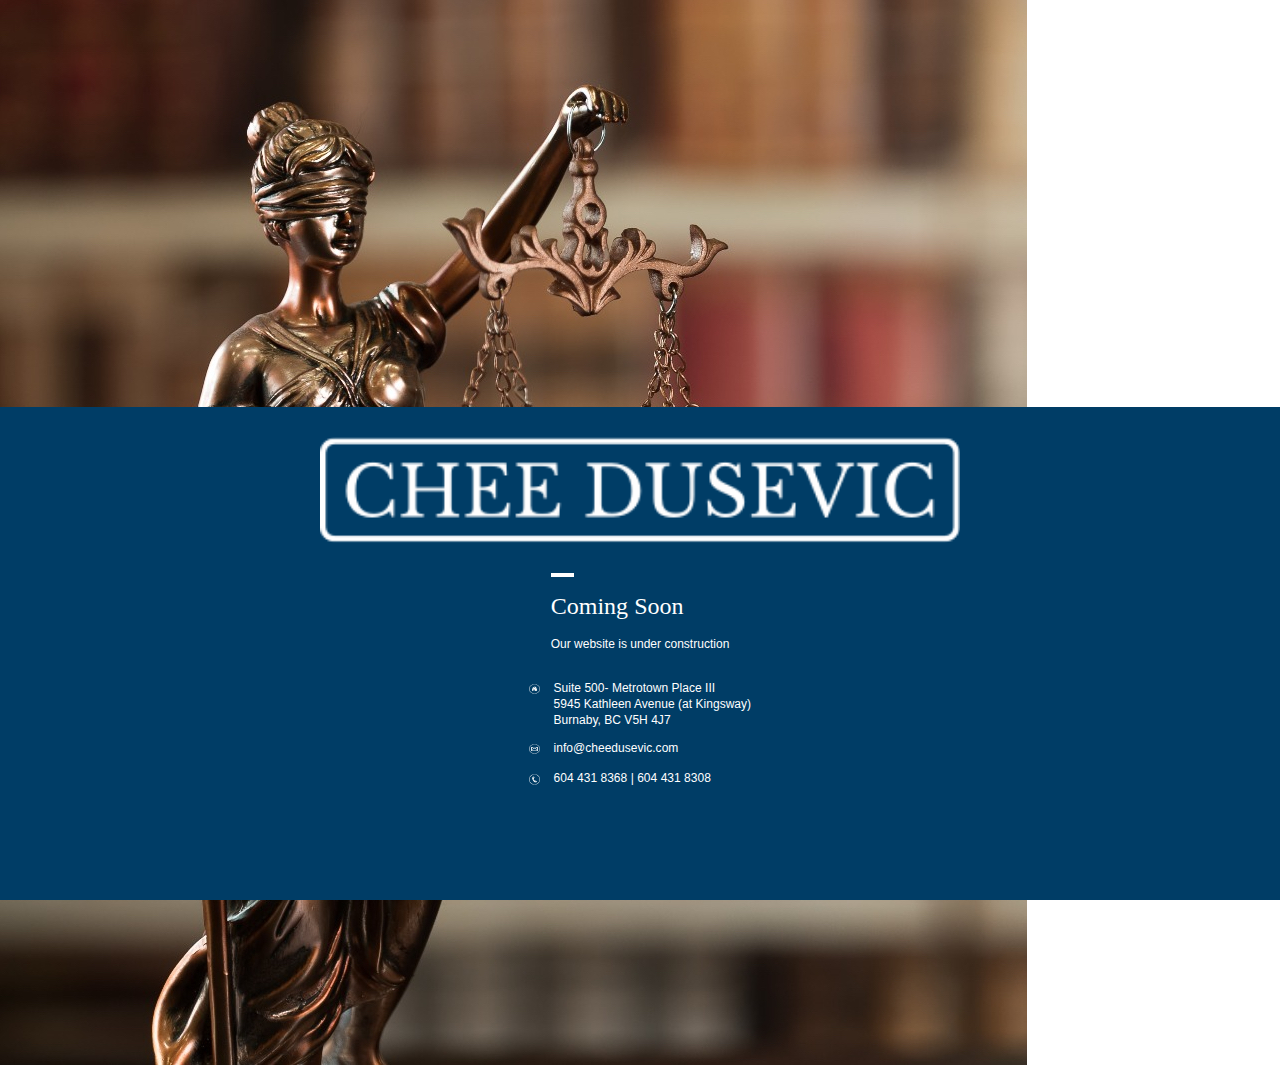
<file: mobile-page.html>
<html>

<style>
    @media screen and (min-height:700px) {}
    @media screen and (min-height:895px) {}
</style>

<head>
    <title>Chee Dusevic - Under Construction</title>
    <link rel="stylesheet" type="text/css" href="css/mobile_style.css">
    <meta content="width=device-width, initial-scale=1" name="viewport" />
    <link href="https://fonts.googleapis.com/css?family=Lora" rel="stylesheet">
</head>

<body class=background_image>
	<img class=background_image src="images/background_image_mobile.jpg">
    <div id="footer">
    	<div class="information-container">
	        <div class="information">
	            <div id="logo"><img src="images/logo.png"></div>
	            <div id="subtext">
	            	<img class="line" src="images/line.png">
	            	<div class="title">Coming Soon</div>
	            	<div class="subtitle">Our website is under construction</div>
	            </div>
	            <br>
	            <div id="contact">
	            	<div class="info-section"><img class="icon" src="images/address_icon.png"><span class='info-text'>Suite 500- Metrotown Place III<br>
	                <br>
	                5945 Kathleen Avenue (at Kingsway)<br>
	                <br>
	                Burnaby, BC V5H 4J7</span></div>
	            	<div class="info-section"><img class="icon" src="images/mail_icon.png"><span class="info-text">info@cheedusevic.com</span></div>
	            	<div class="info-section"><img class="icon" src="images/phone_icon.png"><span class="info-text">604 431 8368     |     604 431 8308</span></div>
	            </div>
	        </div>
    	</div>
    </div>
</body>

</html>
</file>
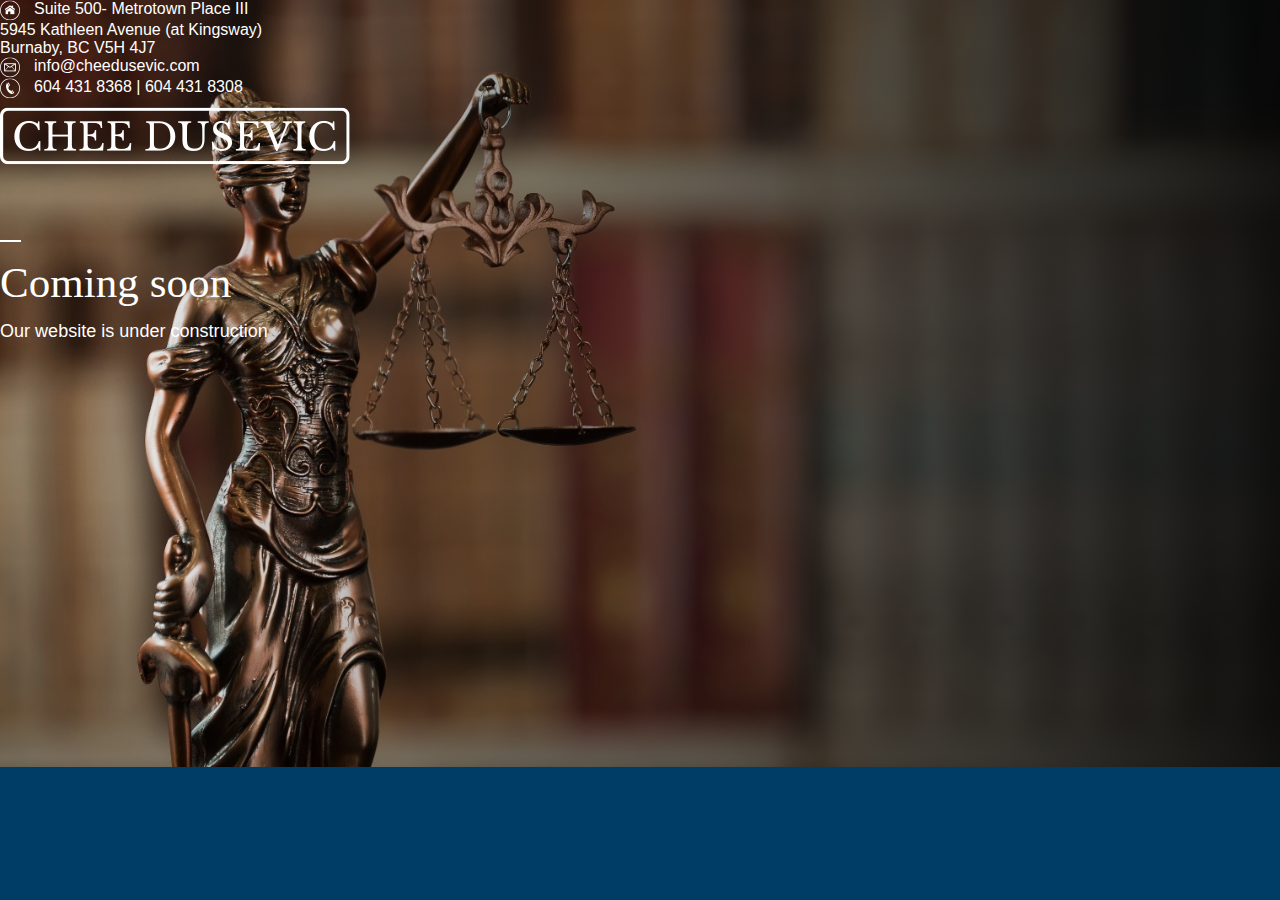
<file: under_construction_page.html>
<html>

<head>
    <title>Chee Dusevic - Under Construction</title>
    <link rel="stylesheet" type="text/css" href="css/style.css">
</head>

<body>
    <div id="content">
        <div id="logo"><img src="images/logo.png"></div>
        <div id="subtext">
        	<img src="/images/line.png">
        	<div class="title">Coming soon</div>
        	<div class="subtitle">Our website is under construction</div>
        </div>
        <div id="information">
        	<div class="address"><img class="icon" src="images/address_icon.png">Suite 500- Metrotown Place III<br>
            5945 Kathleen Avenue (at Kingsway)<br>
            Burnaby, BC V5H 4J7</div>
        	<div class="mail"><img class="icon" src="images/mail_icon.png">info@cheedusevic.com</div>
        	<span class="number"><img class="icon" src="images/phone_icon.png">604 431 8368     |     604 431 8308</span>
        </div>
    </div>
    <div id="footer">
    </div>
</body>

</html>
</file>
<file: css/mobile_style.css>
a[href^=tel] { 
	color: inherit !important;
	text-decoration: none !important;
}

div, body {
	margin: 0;
	font-family: 'Arial', 'Helvetica', 'sans-serif';
  	color: #FFFFFF;
}

/*body {
  	background-image: linear-gradient( to right, rgba(0, 0, 0, 0), rgba(0, 0, 0, 0.9) ), url("../images/background_image_mobile.png");
	background-color: #4a4a4a;
	background-repeat: no-repeat;
  	background-size: cover;
  	-webkit-background-size: cover;
    -moz-background-size: cover;
    -o-background-size: cover;
  	background-attachment: fixed;
} */

.background_image {
	width: auto;
  	max-width: 100%;
  	height: auto;
}

#footer {
	background-color: #003D66;
	bottom: 0;
	display: block;
	width: 100%;
	position: absolute;
}

.information-container {
   position: relative;
   width: 100%;
   margin-bottom: 30px;
}

.information {
  text-align: center;
}

#logo {
  padding-top: 30px;
  padding-bottom: 30px;
}

#logo img {
	width: 50%;
}

#subtext {
  display: inline-block;
  text-align: left;
}

.line {
  border: 1px solid #FFFFFF;
}

.title {
	padding-top: 16px;
	padding-bottom: 14px;
	font-size: 24px;
	letter-spacing: 0.03px;
	font-family: 'Lora-Regular', serif;
}

.subtitle {
	font-size: 12px;
	letter-spacing: 0.02px;
	line-height: 20px;
}

#contact {
	padding-top: 30px;
	display: inline-block;
	text-align: left;
}

.info-section {
	padding-bottom: 20px;
}

.icon {
	width: 8pt;
	height: 8pt;
	padding-right: 14px;
	display: inline-block;
	vertical-align: top;
}

.info-text {
	font-size: 12px;
	color: #FFFFFF;
	letter-spacing: 0.03px;
	line-height: 8px;
	display: inline-block;
	vertical-align: middle;
	text-decoration: none;
}

@media screen and (min-height:700px) {
  .information-container {
  	margin-bottom: 80px;
  }
}

@media screen and (min-height:895px) {
  .information-container {
  	margin-bottom: 95px;
  }
}
</file>
<file: css/style.css>
html, body {
	height: 100%;
	overflow-x: hidden;
	overflow-y: hidden;
}

body {
  	background-image: linear-gradient( to right, rgba(0, 0, 0, 0), rgba(0, 0, 0, 0.9) ), url("../images/background_image.JPG");
	background-color: #4a4a4a;
	background-repeat: no-repeat;
  	background-size: cover;
  	-webkit-background-size: cover;
    -moz-background-size: cover;
    -o-background-size: cover;
  	background-attachment: fixed;
}

div, body {
	margin: 0;
	font-family: 'Arial', 'Helvetica', 'sans-serif';
  	color: #FFFFFF;
}

.information_container {
	height: 100%;
	width: 100%;
}

.information {
  width: 100%; 
  display: block;
  position: absolute;
  left: 610pt;
}

#logo {
	position: absolute;
	top: 80pt;
}

#subtext {
	position: absolute;
	top: 180pt;
}

.line {
	border: 1px solid #FFFFFF;
}

.title {
	padding-top: 16px;
	padding-bottom: 14px;
	font-size: 43px;
	letter-spacing: 0.06px;
	font-family: 'Lora-Regular', serif;
}

.subtitle {
	font-size: 18px;
	color: #FFFFFF;
	letter-spacing: 0.02px;
	line-height: 20px;
}

#contact {
	position: absolute;
	top: 310pt;
}

.info-section {
	line-height: 100%;
	padding-bottom: 25px;
}

.icon {
	padding-right: 14px;
	display: inline-block;
	vertical-align: top;
}

.info-text {
	font-size: 21px;
	color: #FFFFFF;
	letter-spacing: 0.03px;
	line-height: 20px;
	display: inline-block;
	vertical-align: middle;
}

#footer {
	background-color: #003D66;
	height: 100pt;
	width: 100%;
	bottom: 0%;
	position: absolute;
	display: block;
}

@media screen and (max-width:1200px) {
  .information {
  	left: 550pt;
  }
}

@media screen and (max-width:1100px) {
  .information {
  	left: 500pt;
  }
}

@media screen and (max-width:1000px) {
  .information {
  	left: 450pt;
  }
}
</file>
